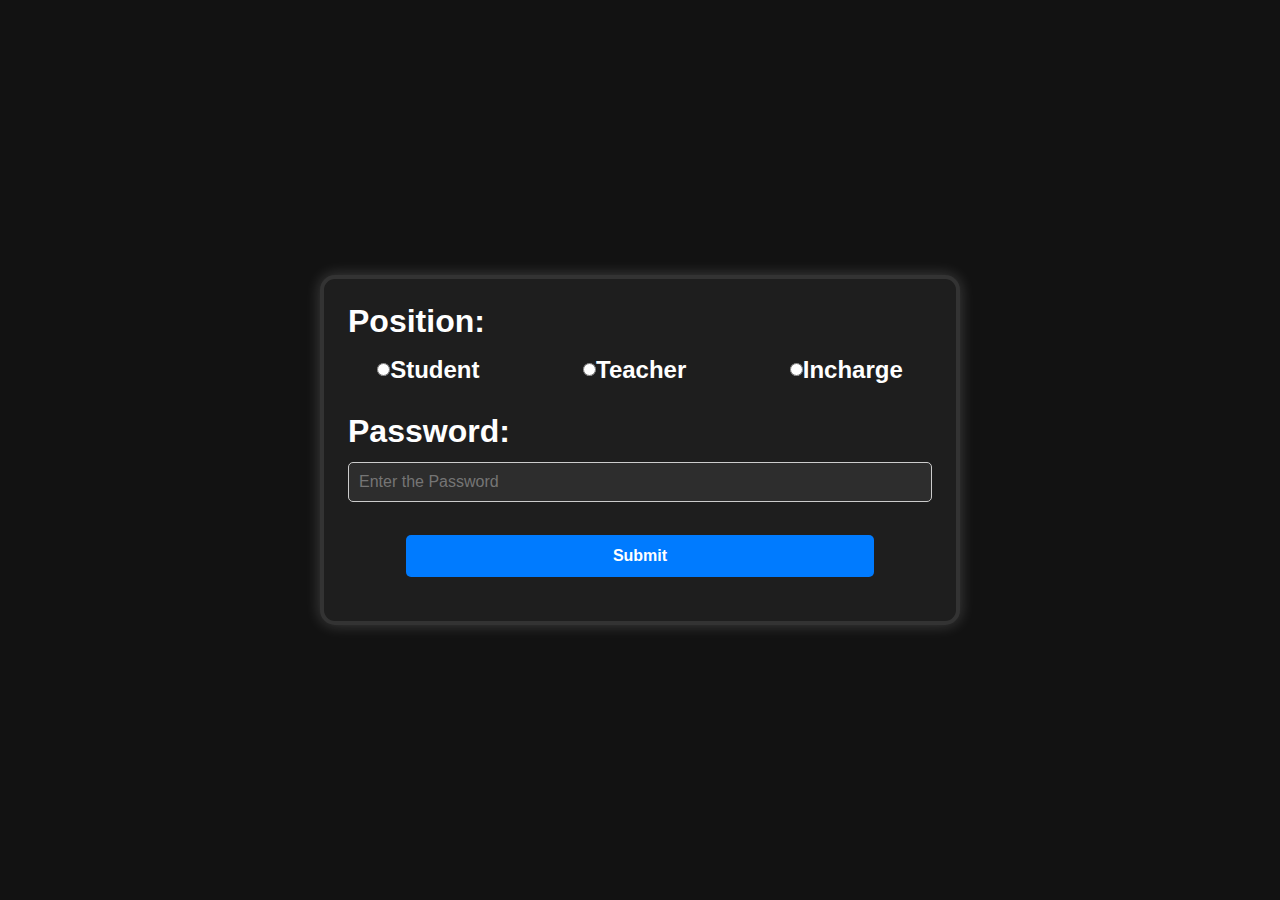
<file: index.html>
<!DOCTYPE html>
<html lang="en">
<head>
    <meta charset="UTF-8">
    <meta name="viewport" content="width=device-width, initial-scale=1.0">
    <title>Form Example</title>
    <link rel="stylesheet" href="s1.css">
</head>
<body>
    <div class="form">
        <form action="login.php" method="post">
            <label for="position">Position:</label>
            <div class="position">
                <label for="student"><input type="radio" name="position" id="student" value="101"> Student</label>
                <label for="teacher"><input type="radio" name="position" id="teacher" value="102"> Teacher</label>
                <label for="incharge"><input type="radio" name="position" id="incharge" value="103"> Incharge</label>    
            </div>
            <label for="password">Password:</label>
            <input type="password" name="password" id="password" placeholder="Enter the Password">
            <input type="submit" value="Submit">
            <a href="person-position/index.php"></a>
        </form>
    </div>
</body>
</html>
</file>
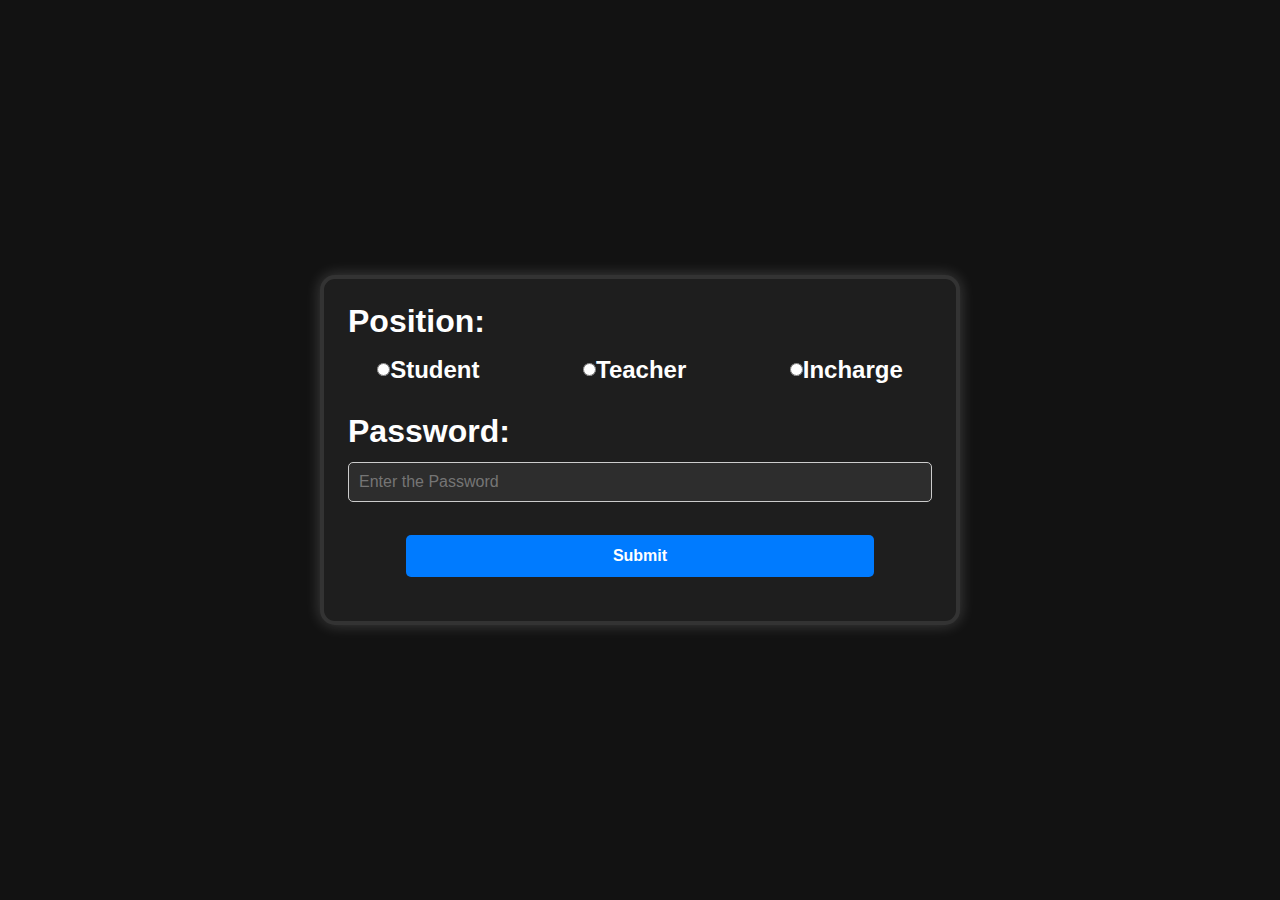
<file: new1.html>
<!DOCTYPE html>
<html lang="en">
<head>
    <meta charset="UTF-8">
    <meta name="viewport" content="width=device-width, initial-scale=1.0">
    <title>Form Example</title>
    <link rel="stylesheet" href="s1.css">
</head>
<body>
    <div class="form">
        <form action="login.php" method="post">
            <label for="position">Position:</label>
            <div class="position">
                <label for="student"><input type="radio" name="position" id="student" value="101"> Student</label>
                <label for="teacher"><input type="radio" name="position" id="teacher" value="102"> Teacher</label>
                <label for="incharge"><input type="radio" name="position" id="incharge" value="103"> Incharge</label>    
            </div>
            <label for="password">Password:</label>
            <input type="password" name="password" id="password" placeholder="Enter the Password">
            <input type="submit" value="Submit">
            <a href="person-position/index.php"></a>
        </form>
    </div>
</body>
</html>
</file>
<file: s1.css>
* {
    margin: 0;
    padding: 0;
    box-sizing: border-box;
}

body {
    font-family: Arial, sans-serif;
    background-color: #121212; 
    color: white;
    margin: 0;
    padding: 0;
    display: flex;
    justify-content: center;
    align-items: center;
    width: 100vw;
    height: 100vh;
}

.form {
    background-color: #1e1e1e;
    border: 4px solid #333333;
    width: 50%;
    padding: 1.5rem;
    border-radius: 15px;
    box-shadow: 0 0 15px rgba(255, 255, 255, 0.2);
    animation: glowingBox 3s infinite alternate;
}

@keyframes glowingBox {
    0% {
        box-shadow: 0 0 10px #ff6f61, 0 0 20px #ff6f61;
    }
    50% {
        box-shadow: 0 0 20px #33ff57, 0 0 30px #33ff57;
    }
    100% {
        box-shadow: 0 0 10px #3357ff, 0 0 20px #3357ff;
    }
}

.form label {
    font-weight: bold;
    color: #ffffff;
    display: block;
    margin-bottom: 0.8rem;
    font-size: 2rem;
}

/* Position Radio Buttons Styling */
.form .position {
    width: 90%;
    margin: 1rem auto;
    display: flex;
    flex-direction: row;
    justify-content: space-between;
    color: #bbbbbb;
}

.form .position label {
    font-size: 1.5rem;
    display: flex;
    align-items: center;
}

.form input[type="password"],
.form input[type="submit"] {
    width: 100%;
    padding: 10px;
    margin-bottom: 0.8rem;
    border: 1px solid #cccccc;
    border-radius: 5px;
    font-size: 1rem;
    transition: 0.3s ease;
    background: #2d2d2d; 
    color: white;
}

.form input[type="password"]:focus,
.form input[type="submit"]:focus {
    border-color: #ff6f61;
    box-shadow: 0 0 10px #ff6f61;
}

.form input[type="submit"] {
    width: 80%; 
    margin: 20px auto; 
    display: block; 
    padding: 12px;
    border-radius: 5px;
    font-size: 1rem;
    background-color: #007bff;
    color: white;
    font-weight: bold;
    cursor: pointer;
    border: none;
    transition: background-color 0.3s ease, transform 0.3s ease;
}

.form input[type="submit"]:hover {
    background-color: #0056b3;
    transform: scale(1.05);
    box-shadow: 0 0 15px #ff6f61, 0 0 30px #ff6f61;
}

.form .position input[type="radio"] {
    transition: background-color 0.3s ease;
}

@media (min-width: 521px) and (max-width: 1250px) {
    
    .form {
        width: 70%;
        padding: 1.3rem;
    }
        
    .form label {
        font-size: 1.6rem;
    }
    
    .form .position {
        width: 90%;
        margin: 0.7rem auto;
    }
    
    .form .position label {
        font-size: 1.5rem;
    }
    
    .form input[type="password"],
    .form input[type="submit"] {
        margin-bottom: 0.8rem;
        font-size: 1.4rem;
    }
        
    .form input[type="submit"] {
        font-size: 1.2rem;
    }
            
}

/* Responsive Design for Mobile View */
@media (max-width: 520px) {

    .form {
        width: 80%;
        padding: 1rem;
    }
        
    .form label {
        font-size: 1rem;
    }
    
    .form .position {
        width: 90%;
        margin: 0.5rem auto;
    }
    
    .form .position label {
        font-size: 0.8rem;
    }
    
    .form input[type="password"],
    .form input[type="submit"] {
        margin-bottom: 0.4rem;
        font-size: 0.8rem;
    }
        
    .form input[type="submit"] {
        font-size: 0.8rem;
    }
            
}
</file>
